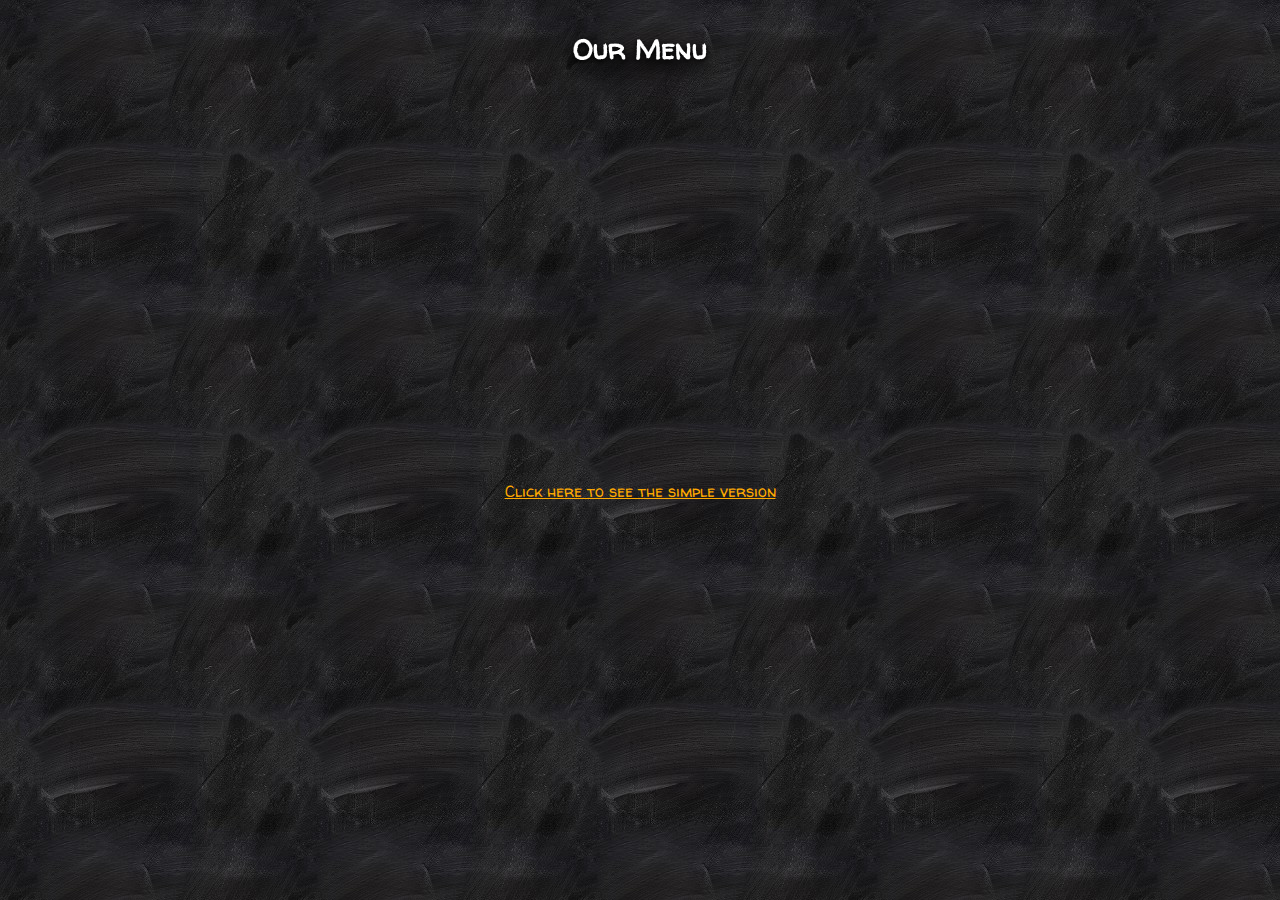
<file: module2-solution/index.html>
<!DOCTYPE html>
<html lang="en-US">
<head>
  <title>Yum Yums Menu</title>
  <meta charset="utf-8">
  <meta name="viewport" content="width=device-width, initial-scale=1.0">
  <link rel = "stylesheet" href = "css/theme_fancy.css">
  <link href="https://fonts.googleapis.com/css?family=Walter+Turncoat" rel="stylesheet">
</head>
<body>
  <div id="banner_wrapper">
    <svg width="100%" height="100%" viewBox="0 0 11269 5851" preserveAspectRatio="none">
      <path class="fil0" d="M10357 4841c47,24 122,136 155,185 34,50 123,131 132,218 -78,-48 -189,-254 -222,-289 -29,-31 -58,-68 -65,-114zm285 -28c49,13 83,75 93,147 -48,-16 -82,-75 -93,-147zm-130 -49c42,21 76,66 112,106 39,45 81,82 73,159 -42,1 -177,-217 -185,-265zm-110 13c48,18 175,174 208,231 25,44 48,42 54,122 -37,-13 -113,-118 -137,-166 -26,-54 -35,-50 -59,-91 -15,-25 -11,-20 -31,-43 -19,-20 -27,-43 -35,-53zm133 -221l11 -57c25,61 -24,44 51,101 43,33 37,39 70,88 61,90 113,110 120,204 -32,-9 -57,-45 -72,-70 -48,-80 -109,-134 -180,-266zm338 -298c42,1 37,22 58,55 29,47 132,122 138,246 -53,-13 -107,-179 -145,-224 -17,-20 -12,0 -32,-28 -12,-16 -16,-41 -19,-49zm146 341c-53,-2 -104,-104 -139,-157 -65,-95 -107,-96 -98,-203l22 -5c12,50 -20,54 28,98 46,43 33,14 72,73 24,38 44,45 64,84 20,37 43,55 51,110zm-146 -510c32,10 176,221 210,303 25,59 50,100 54,136 -37,-19 -111,-146 -142,-196 -18,-30 -13,-37 -27,-64l-8 -14c-1,-2 -7,-8 -9,-11 -26,-34 -72,-100 -78,-154zm42 -103c43,18 31,22 53,63 28,52 35,9 47,97 -54,-15 -26,-13 -58,-68 -22,-37 -35,-27 -42,-92zm77 -16c55,57 103,99 123,188 -44,-9 -59,-34 -78,-71 -16,-31 -9,-26 -22,-57l-23 -60zm-9966 -104c14,-45 50,-54 76,-97l63 -7c-8,49 -26,57 -58,75 -19,11 -60,27 -81,29zm9471 -270c15,23 37,57 39,86 -20,-8 -41,-29 -66,-44 -39,-26 -44,-24 -48,-100 36,11 56,30 75,58zm-9416 -202c14,-50 -9,-11 28,-49 62,-64 193,-155 262,-156 -23,58 -273,202 -290,205zm8789 -252c3,-3 -11,-15 17,-5l66 40c32,14 204,163 229,211 -11,7 12,25 -23,-3 -80,-65 -179,-112 -256,-211 -13,-17 -17,-17 -33,-32zm308 153c-36,-2 -212,-173 -224,-211 9,2 116,64 129,76 20,19 89,95 95,135zm-9186 -115c9,-65 109,-131 153,-154 43,-23 48,-47 88,-57l58 -20c25,-12 14,-22 39,-2 -28,46 -13,19 -47,39l-18 11c-3,2 -10,7 -12,9 -50,39 -91,56 -112,113 79,-20 160,-123 246,-98 -35,8 -173,140 -202,137 57,0 131,-106 186,-42 -17,32 -11,28 -45,42 -166,69 -292,229 -324,204 19,-55 85,-103 130,-142 -15,-17 -34,7 -62,30 -63,49 -64,15 -69,9 12,-43 89,-96 119,-117 -12,-11 1,-5 -19,-9 -15,-3 -1,-2 -13,-1 -43,6 -43,55 -96,48zm-25 -299c14,-54 37,-80 87,-76 -15,48 -45,74 -87,76zm-6 118c7,-54 29,-58 59,-87 25,-24 207,-165 252,-121 -52,31 -189,99 -209,171 54,-28 187,-143 241,-119l-158 132c-54,48 -85,102 -171,113 2,-49 2,-38 25,-63 -2,-2 -5,-4 -6,-5 -2,-1 -5,-3 -6,-4l-27 -17zm-26 -200c-12,-80 65,-116 111,-118 -11,67 -17,45 -53,74 -29,23 -31,40 -58,44zm-27 -141c14,-71 59,-94 106,-118l102 -53c43,-15 21,-1 28,6 -50,70 -89,74 -114,98 -27,26 -84,74 -122,67zm-32 -68c5,-32 -5,-44 43,-76 88,-57 101,-96 193,-101 -21,58 -72,58 -112,94 -38,33 -76,76 -124,83zm-46 -74c10,-54 48,-78 106,-120 55,-39 70,-57 142,-63 -8,12 -4,9 -15,21 -5,5 -13,11 -17,14l-92 69c-37,31 -89,68 -124,79zm-66 -183c-3,-51 17,-66 49,-86 37,-23 188,-138 218,-104 -94,60 -41,44 -133,105 -33,21 -105,84 -134,85zm9600 -134c-45,11 -48,-12 -84,-38 -34,-24 -55,-21 -76,-72 53,1 50,6 93,33 38,24 58,14 67,77zm-9685 -23c4,-54 54,-101 88,-95 -2,56 -49,96 -88,95zm30 86c11,-76 80,-95 117,-136 43,-45 81,-76 150,-76 -15,72 -17,39 -64,61 -34,17 -30,32 -71,54 -43,24 -75,82 -132,97zm9678 -277c31,24 40,31 44,83 -103,-27 -106,-83 -180,-111 -41,-16 -24,-9 -62,6 -3,-119 30,-61 124,-21 27,12 49,24 74,43zm-9731 109c7,-61 78,-133 121,-158 51,-31 107,-80 157,-95 -8,39 1,29 -31,52l-108 82c-60,50 -103,111 -139,119zm9701 -179c-96,-69 -91,-21 -119,-71 13,-15 -13,-46 66,-5 22,12 46,28 67,42 55,39 94,23 112,109 -32,-2 -94,-52 -126,-75zm-9725 85c13,-71 180,-227 266,-237 -16,38 -106,101 -132,128 -32,32 -38,18 -64,58 -22,37 -30,54 -70,51zm-11 -98c15,-114 222,-235 270,-241 -18,42 -36,48 -66,73 -58,46 -149,155 -204,168zm9958 -128c-36,1 -79,-56 -117,-84 -26,-20 -90,-76 -99,-114 51,33 209,102 216,198zm-9969 -40c29,-130 126,-144 156,-180 31,-36 16,-31 70,-32 -32,82 -98,31 -130,132 71,-2 48,-14 96,-45 20,-13 55,-36 73,-24 -49,57 -63,53 -96,78 -16,11 -2,0 -16,15l-30 33c-21,16 -39,24 -62,32 9,-96 14,-45 3,-73l-64 64zm9974 -56l-157 -116c-31,-25 -26,-4 -42,-56 77,10 176,90 199,172zm-215 624c29,-44 24,-72 60,-107 40,-40 31,-46 64,-97l19 -23c77,-89 128,-422 58,-523 -46,-65 -106,-92 -166,-138 -348,-268 -933,-509 -1337,-693 -34,-16 -70,-22 -103,-37 -33,-16 -68,-33 -100,-45 -274,-104 -551,-195 -827,-287l-895 -198c-226,-45 -467,-93 -693,-91 -33,1 -81,-17 -113,-19l-549 -35c-97,18 -157,-1 -244,-7 -80,-5 -174,0 -256,1 -80,1 -162,19 -239,24 -190,13 -548,15 -708,80 -41,17 -181,27 -233,35 -154,25 -410,71 -558,126l-225 48c-33,5 -65,29 -100,40 -39,12 -79,15 -114,24 -174,47 -344,133 -516,189 -76,25 -135,44 -209,71l-308 115c-36,16 -60,34 -93,54 -57,34 -142,54 -202,84 -65,33 -125,69 -187,105 -67,38 -131,51 -199,87 -124,66 -244,132 -371,201l-185 107c-90,48 -112,51 -167,136 -53,80 -82,106 -117,211 -28,83 -15,69 -10,157 7,120 45,187 79,270 63,151 154,281 219,446 81,208 34,111 62,204 16,49 11,2 18,64 27,222 11,576 154,725 173,178 493,28 665,26 86,-1 221,-40 367,-25 75,8 225,88 266,171 -5,51 -5,23 -12,60 -26,132 -59,115 -186,199 -52,34 -97,25 -143,68l-136 66c-102,26 -181,96 -276,139 -42,20 -91,71 -123,82 -66,24 -88,55 -101,58l-35 -10c18,-47 65,-61 98,-91 44,-40 54,-37 103,-63l106 -72c40,-24 64,-32 112,-52 37,-15 76,-61 107,-72 32,-11 36,2 66,-14 21,-12 19,-17 49,-28 45,-19 73,-39 114,-62 47,-27 83,-17 81,-87 -29,12 -66,47 -104,64 -43,20 -78,34 -120,51 -44,18 -73,49 -114,63 -46,14 -83,18 -126,41 -31,17 -31,27 -51,39 -23,12 -35,6 -64,20 -32,17 -76,46 -110,68 -35,22 -67,47 -107,69 -52,28 -64,52 -98,78 9,-112 129,-150 190,-197l151 -110c23,-20 53,-17 76,-27 80,-36 150,-88 231,-129 38,-19 80,-40 112,-62 33,-22 97,-19 107,-63 -20,-12 -190,72 -232,94l-233 113c-80,36 -149,83 -222,129 -33,21 -71,56 -101,81 -36,30 -77,64 -109,35 12,-49 56,-66 89,-80 103,-43 186,-147 293,-203 88,-46 345,-171 407,-234 -56,-32 -355,168 -412,202l-201 121c-22,15 -28,15 -50,27 -32,18 -57,57 -92,73 -8,4 -20,9 -25,10l-25 -5c14,-28 60,-67 79,-81 17,-13 25,-15 42,-27l201 -152c-10,-11 -1,-8 -20,-12 -29,-7 -161,90 -189,113 -2,1 -36,25 -36,25l-34 -9c16,-48 180,-149 210,-167 39,-23 199,-100 227,-150 -70,-4 -242,110 -312,151 -25,15 -45,31 -70,50l-216 133c23,-88 102,-99 152,-153 42,-46 137,-80 165,-124 -119,3 -323,208 -396,217 15,-58 -5,-19 35,-55l114 -86c42,-22 43,-37 74,-57 28,-18 57,-10 85,-38 -47,-14 -55,-15 -103,-1 -35,10 -63,44 -94,21 12,-35 20,-23 46,-39 -96,-85 -136,3 -198,7 12,-73 14,-45 52,-81 -85,-59 -77,2 -143,10 23,-65 42,-33 78,-61 -10,-53 -10,-32 -26,-70 -46,0 -56,5 -89,33 -25,22 -57,65 -70,6 22,-19 13,-4 37,-15 30,-13 79,-40 91,-89 -14,-48 -7,-19 -28,-41l-13 -11c22,-27 21,-18 22,-66 -28,-11 -33,-6 -66,9 -75,35 -51,23 -64,5 19,-21 37,-24 63,-46 30,-24 47,-14 54,-57 -22,-28 -53,-3 -81,16 -97,68 -60,36 -74,16 26,-24 132,-65 146,-110 -47,-54 -167,126 -198,104 55,-68 145,-95 189,-182 -40,-35 -102,37 -136,59 -25,16 -45,21 -70,38l-571 572c-44,67 -125,134 -125,241 25,-9 37,-34 60,-62 7,24 -3,-5 0,19 6,40 14,23 22,54 -23,39 -35,37 -43,91l11 3c39,-1 -37,14 12,-1 2,-1 18,-14 22,-16 -19,58 -14,-9 -15,67 88,55 50,14 132,-18 -17,83 -26,26 -36,95 33,17 31,-15 71,-32 -22,78 -22,6 -24,83 47,-7 76,-73 126,-82 -3,40 -22,36 -41,51l-46 54c0,-2 -3,5 -4,8 62,65 23,13 68,-1 -9,59 -8,7 -21,66l65 -16c-9,29 -18,41 -10,68 44,21 80,-67 126,-77 -8,49 -76,64 -94,155 57,-15 77,-68 105,-44 -20,78 -36,13 -60,78 39,35 73,-32 104,-13 -18,28 -54,47 -68,91 26,27 5,25 48,-1 25,-15 19,-20 47,-27 -18,68 -50,66 -69,106 42,33 70,-44 124,-60 -15,45 -36,49 -58,71 -12,12 -40,50 -49,67 3,16 27,90 33,104 30,-18 64,-48 93,-49 -26,78 -79,55 -85,130 52,27 59,-42 112,-44 -15,59 -77,50 -92,111 -11,45 4,58 7,66 48,-21 13,-37 70,-82 30,-24 42,-62 70,-41 -17,49 -11,22 -38,51l-107 117c5,76 53,188 90,223 56,-3 77,-48 123,-76 189,-115 500,-221 706,-215 49,1 269,8 241,146 -5,26 -48,66 -62,90 -28,46 -53,43 -94,43 -36,82 -49,64 -108,106 -34,24 -93,88 -112,73 26,-37 65,-58 92,-93l10 -14c-52,16 -104,93 -163,104 12,-72 94,-112 147,-163 121,-118 125,-86 156,-113 17,-15 3,3 13,-20 -22,-17 -16,-11 -46,9l-130 75c-49,35 -123,100 -170,128 35,-144 173,-118 220,-233 -86,24 -185,145 -244,140 11,-95 94,-97 142,-145 -30,-31 -77,40 -121,48 13,-66 1,-19 22,-52l21 -26c-52,3 -60,28 -74,92 -32,141 -46,342 12,468 28,-11 21,-27 45,-47 4,-4 13,-9 18,-12l205 -127c54,-28 228,-174 253,-214 51,-78 9,-136 -6,-214 -17,-90 17,-167 25,-251 12,-117 41,-242 -25,-332 -62,-87 -64,-72 -173,16 -11,70 -14,134 -14,209 -1,127 12,181 -29,196 -44,-113 19,-263 -9,-354 -1,3 -2,8 -3,10 -28,107 -4,259 -34,355l-40 0c-16,-60 -1,-200 -2,-283 -23,85 -16,271 -44,320 -60,23 -17,-26 -74,-10 -37,11 -33,16 -59,-22 -1,1 -3,5 -4,6 0,2 -2,6 -3,7l-14 28c-29,39 -72,26 -109,18 -15,77 -47,65 -99,82 -82,26 -157,84 -235,114 -30,12 -46,4 -71,11 -22,7 -42,20 -60,3 22,-84 160,-209 217,-251 24,-18 31,-30 54,-60l416 -343c27,-20 34,-27 60,-49 35,-29 38,-19 71,-37 43,-24 75,-75 114,-97 64,-36 239,-110 281,-144 72,-56 191,-104 270,-147 74,-41 211,-141 234,-205 9,-26 16,-85 17,-121 2,-55 -8,-73 -24,-111 -19,-44 -51,-132 -73,-162 -2,2 -4,5 -5,6 -42,52 -69,41 -91,-65 -10,-48 -23,-174 -49,-193 -1,2 10,87 13,121 6,82 28,42 10,127 -44,16 -44,9 -58,-32l-25 -75 -17 76c-88,7 -48,-129 -94,-204 -6,23 1,48 7,75l6 81c0,-1 -1,7 -2,11 -67,40 -62,-44 -75,-115 -10,-52 -3,-175 -30,-197 -29,68 28,235 13,314 -14,9 -17,14 -31,16 -47,5 -14,-3 -36,-8 -36,-7 -31,8 -74,8l-28 -60c-20,52 -23,108 -100,40 -29,71 -30,93 -100,65l-20 -143c-1,3 -2,7 -2,9l-5 27c-2,60 17,84 8,143 -85,61 -369,115 -378,-91l272 -172c19,-12 15,-13 28,-22 29,-21 41,-15 66,-31 42,-26 75,-48 121,-75 61,-35 217,-93 254,-133 35,-39 91,-48 126,-68l385 -181c67,-20 77,-35 130,-61l686 -241c48,-12 101,-24 145,-43 56,-23 85,-13 143,-41 46,-22 101,-28 144,-38 100,-23 196,-57 294,-71 152,-20 303,-65 453,-83 96,-12 207,-46 307,-52 55,-4 106,-7 163,-12 257,-22 534,-27 778,-3 93,10 232,-31 321,-15 148,26 365,3 483,42 51,17 100,17 152,22l606 109c131,0 454,96 585,150 88,36 189,51 282,78 95,28 184,73 271,105l411 156c54,20 85,45 129,63 54,22 81,31 134,57 78,38 180,67 252,123l619 343c68,33 197,98 232,159 -7,160 -128,75 -194,55 -53,-16 -50,-33 -100,-34 -35,-1 -22,-10 -50,-12 -26,-2 -20,29 -49,-13 -46,-66 23,-95 -3,-157 -21,54 -15,108 -31,140 -38,76 -52,-15 -63,-46 -25,25 -33,54 -74,38 -20,-89 23,-74 22,-190 -24,49 -34,156 -48,183 -15,30 -42,38 -51,-4 -7,-33 8,-49 10,-107 -13,17 -5,4 -14,26l-25 79c-43,1 -17,-7 -44,-14 -10,-3 -31,11 -36,-6 -1,-3 -4,-1 -6,-2 -14,-51 -3,-33 5,-74 6,-29 9,-52 -3,-75 -22,42 -19,144 -59,107 -1,-2 -1,-6 -2,-8l-2 -24c5,-60 61,-171 37,-225 -60,56 -36,278 -122,302 2,-42 15,-143 23,-180 6,-23 19,-62 21,-75l-9 -76c-21,96 -35,281 -123,281 10,-74 11,-31 20,-62 7,-21 8,-33 -1,-52 -20,53 -18,110 -57,120 -46,-117 66,-254 45,-376 -29,24 -9,-10 -23,48l-33 181c-43,189 -32,193 -78,180 -15,-119 102,-345 64,-437 -39,11 -31,99 -74,241 -15,49 -30,211 -75,210l56 -264c19,-72 58,-195 -7,-246 -6,135 -13,181 -35,298 -33,175 -92,298 -149,449 -121,314 191,372 334,434 50,22 115,56 167,81 51,25 126,55 168,83 45,30 121,89 161,106 169,73 298,196 455,322 52,42 79,86 134,132 44,37 78,91 133,136 54,44 76,76 133,136 49,52 87,83 91,191 -91,17 -83,8 -165,-26 -134,-56 -275,-99 -414,-127 -29,-5 -55,-6 -68,-38 39,-34 51,-15 95,-13 -37,-84 -99,-8 -126,-78 41,-45 166,26 231,6l-24 -22c-2,-2 -4,-3 -6,-4 -67,-33 -141,-16 -202,-59 -2,-1 -5,-1 -6,-5 -1,-5 -4,-4 -6,-6l44 -17c38,-1 95,27 123,-12 -78,-32 -186,-23 -199,-62 47,-39 292,9 350,92l-98 7c32,-3 89,34 145,25 -12,-34 -16,-26 -36,-49 -17,-20 -21,-37 -42,-54 -46,-40 -137,-18 -196,-53 -87,-51 -148,18 -158,-77 82,-26 201,45 274,71 -40,-75 -101,-53 -128,-129 -48,20 8,32 -86,21 -52,-6 -62,14 -94,-35 57,-6 98,19 120,15 28,-6 14,0 29,-23 -27,-14 -68,-23 -98,-45 -34,-25 6,-23 -38,-19 -6,1 -40,13 -50,15 -78,19 -142,10 -190,69 1,131 93,222 50,406 -28,123 -71,210 24,345l392 401c34,-60 22,-39 29,-123 12,-137 20,-140 1,-283 -8,-62 0,-80 -44,-81 19,51 20,13 25,75 -32,-16 -17,-22 -52,-23 7,66 15,10 16,92l-60 -14c2,81 59,56 60,168 -39,2 -73,-43 -106,-75 -43,-42 -45,-43 -100,-84 -21,-16 -75,-60 -97,-85 -32,-37 -58,-72 -57,-151 91,-44 300,-13 401,5 150,25 510,287 606,60l54 -164c13,-31 9,-10 23,-43 18,-44 16,-60 40,-95l92 -189c-64,-73 -122,-170 -178,-251 -31,-43 -42,-18 -57,-91 70,5 19,27 76,74 70,58 110,125 155,220l29 52 34 -42c-11,-43 -43,-69 -65,-99 -29,-39 -70,-128 -127,-195 -48,-57 -62,-10 -72,-69 27,-18 28,-16 51,8 67,70 154,155 197,261 4,11 30,58 36,62 23,14 29,-2 47,-18 -3,-55 -33,-79 -63,-114l-143 -198c-23,-40 -53,-51 -56,-102 74,15 132,151 188,212 27,29 20,4 38,48 16,39 25,85 53,114 91,-64 262,-239 285,-385 -34,-27 -36,-41 -56,-82 -80,-168 -215,-356 -313,-497l-121 -139c-77,-94 -382,-398 -460,-387 -24,3 -9,-1 -18,10 50,48 91,52 141,109 64,73 105,76 110,158 -67,-3 -12,-18 -96,-80 31,74 74,62 95,157 -52,-10 -53,-40 -95,-73 -16,-13 -33,-21 -47,-33 -39,-31 -2,-25 -48,-33 14,44 33,36 57,93 -3,2 -6,4 -8,5 -37,15 -26,10 -95,-45 16,70 84,91 123,130 33,35 23,44 53,76 23,25 37,26 45,61 -96,-48 -210,-175 -247,-149 12,39 17,33 44,54 41,32 111,105 123,169 -46,-11 -60,-55 -103,-82 -32,-20 -80,-64 -111,-64 26,53 59,50 95,87 24,25 56,67 74,106 -90,-16 -127,-136 -221,-129 20,39 23,26 57,43 49,25 16,9 46,49 34,44 63,37 76,117 -121,-48 -154,-139 -216,-166 -29,-12 -51,-28 -74,-15 25,72 207,124 224,252 -81,-37 -118,-101 -196,-140 -74,-36 -110,-119 -197,-120 45,125 228,133 259,286 -68,-13 -69,-33 -110,-80l-193 -160c-26,-21 -28,-36 -45,-50 -41,-34 -39,8 -42,12 38,35 41,52 82,83 32,25 62,45 88,74 34,37 41,48 82,84 19,17 61,63 69,89 -45,3 -122,-92 -167,-121 -30,-19 -19,-23 -51,-53 -58,-55 -114,-82 -173,-127 -25,-18 -41,-34 -59,-11 80,54 286,220 326,320 -51,-6 -244,-215 -325,-245 -45,-16 -160,-132 -191,-106 63,81 187,134 255,215 39,46 29,23 70,50 48,31 74,88 118,132 24,24 34,34 46,68 -43,-2 -113,-88 -163,-124 -39,-29 -44,-43 -74,-69 -53,-46 -116,-77 -171,-117 -42,-30 -204,-181 -244,-142 35,65 91,73 140,105 93,58 183,152 268,217 36,27 104,63 116,129 -69,-43 -99,-84 -161,-127 -28,-20 -57,-30 -86,-49l-165 -115c-17,-12 -27,-12 -43,-25 -34,-26 -18,-25 -31,-38l-87 -30c-29,-15 -58,-32 -90,-38 18,57 74,56 112,83 34,24 77,58 112,75 45,21 78,46 114,74 40,31 78,42 95,102 -61,52 -211,-127 -314,-142 37,37 69,40 113,85l221 184c34,26 84,37 100,94 -28,18 -180,-93 -210,-121 -42,-40 -159,-96 -213,-131 -45,-29 -73,-29 -120,-51 -55,-27 -117,-67 -170,-81 -51,-13 -117,-49 -149,-104 10,-125 127,-152 202,-180 271,-98 585,-82 860,-23 116,25 306,42 344,-171 10,-60 -9,-140 -15,-203 -6,-68 -17,-149 -27,-207 -31,-191 45,-93 -132,-263 -18,-18 -33,-26 -52,-36 -35,-19 -35,-8 -46,-51 48,-40 210,138 225,144 -3,-57 -21,-77 -50,-96 -41,-27 -50,-11 -64,-80 40,4 56,26 91,38 -26,-74 -95,-100 -136,-144 -2,-1 -4,-3 -6,-5 -24,-26 -24,-19 -32,-64 8,12 31,39 43,50 18,16 25,18 49,30 31,14 76,46 113,48 -20,-62 -22,-2 -40,-86 40,11 75,52 79,-4 2,-38 -33,-48 -55,-68l-134 -96c19,-23 -19,-23 35,-15l89 50c44,27 62,107 100,38 -21,-81 -115,-79 -139,-156 60,16 136,115 172,78 -9,-35 -39,-43 -57,-64 -28,-34 -44,-30 -63,-71 28,5 62,31 87,47 42,28 40,57 64,3 -46,-31 -161,-82 -191,-151 35,2 80,35 112,55l94 81z"/>
    </svg>
    <h1>Our Menu</h1>
  </div>
  <br>
  <div class="flex_container">

    <div class="boxes"><div class="menuheader">Chicken</div><p>Cacciatore (pronounced [kattʃaˈtoːre]) means "hunter" in Italian.
      In cuisine, alla cacciatora refers to a meal prepared "hunter-style" with onions, herbs, usually tomatoes, often bell peppers,
      and sometimes wine. ... The salamino cacciatore is a small salami that is seasoned with only garlic and pepper.</p></div>

      <div class="boxes"><div class="menuheader">Beef</div><p>Beef Wellington is a preparation of fillet steak coated with
        pâté (often pâté de foie gras) and duxelles, which is then wrapped in puff pastry and baked. </p></div>

        <div class="boxes"><div class="menuheader">Sushi</div><p>A plate of raw fish.</p></div>

      </div>
      <br>
      <a href="simple.html">Click here to see the simple version</a>
    </body>
    </html>
</file>
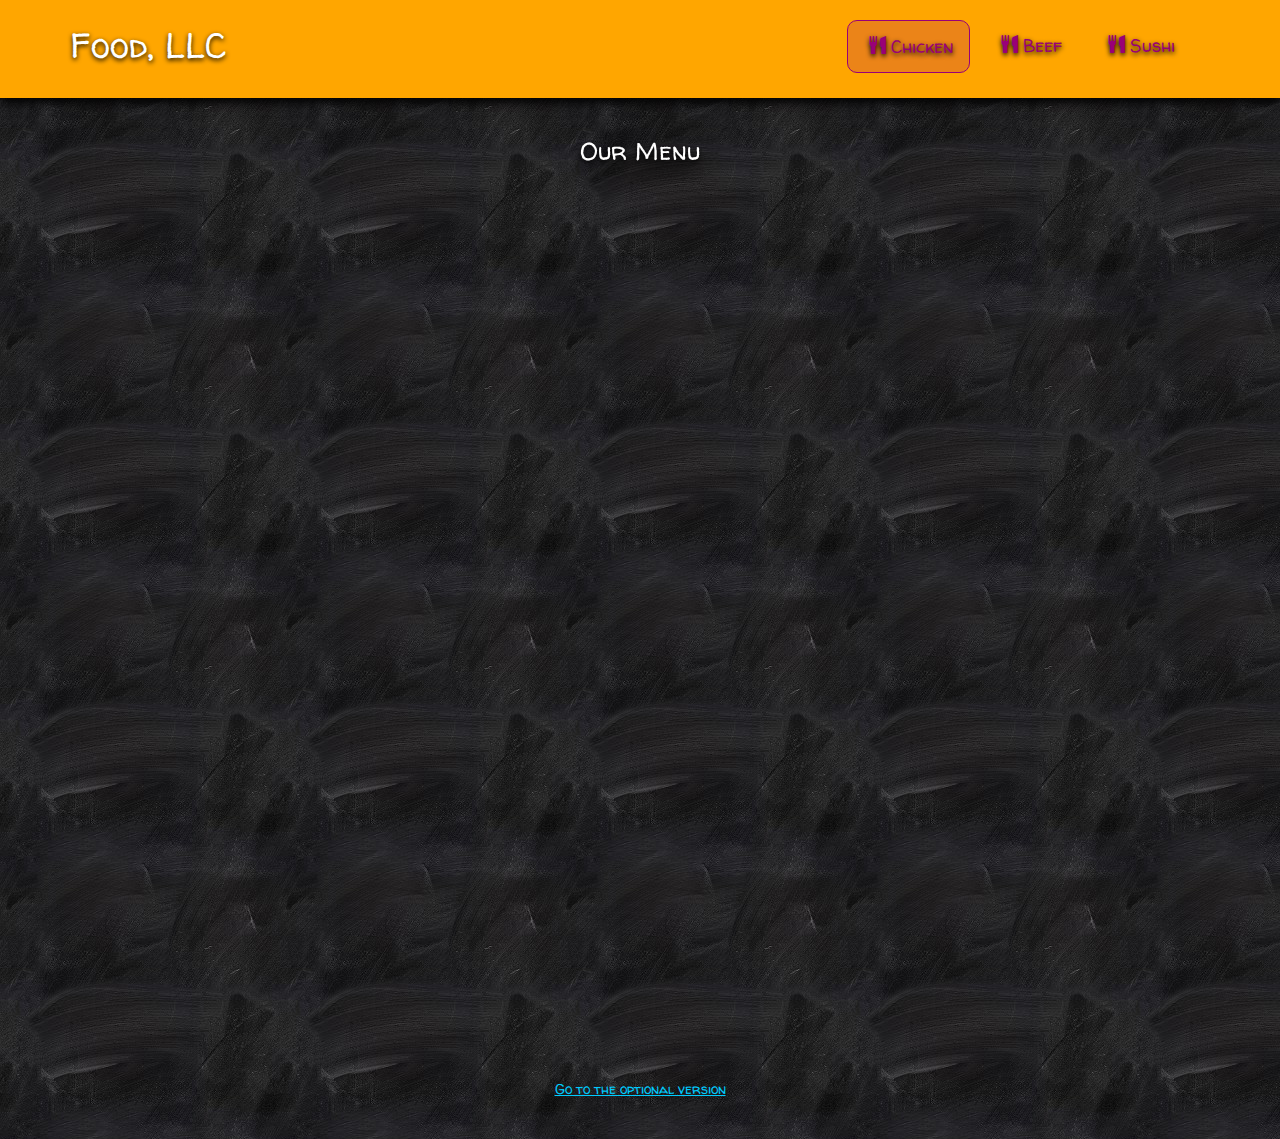
<file: module3-solution/index.html>
<!DOCTYPE html>
<html lang="en-US">
<head>
  <title>Yum Yums Menu</title>
  <meta charset="utf-8">
  <meta name="viewport" content="width=device-width, initial-scale=1.0">
  <link rel = "stylesheet" href ="css/bootstrap.min.css">
  <link rel = "stylesheet" href = "css/theme3.css">
  <link href = "https://fonts.googleapis.com/css?family=Walter+Turncoat" rel="stylesheet">
  <script src = "js/jquery-3.3.1.min.js"></script>
  <script src = "js/bootstrap.min.js"></script>
</head>
<body>
  <header>
    <nav id="header-nav" class="navbar navbar-default">
      <div class="container">
        <div class="navbar-header">
          <a class="navbar-brand" href="index.html">Food, LLC</a>
          <button type="button" class="navbar-toggle collapsed" data-toggle="collapse" data-target="#my-navbar-collapse" aria-expanded="false">
            <span class="sr-only">Toggle navigation</span>
            <span class="icon-bar"></span>
            <span class="icon-bar"></span>
            <span class="icon-bar"></span>
          </button>
        </div>
        <div id="my-navbar-collapse" class="collapse navbar-collapse">
          <ul id="nav-list" class="nav navbar-nav navbar-right align-middle text-center">
            <li class="active"><a href="#"><span class="glyphicon glyphicon-cutlery"></span>Chicken</a></li>
            <li><a href="#"><span class="glyphicon glyphicon-cutlery"></span>Beef</a></li>
            <li><a href="#"><span class="glyphicon glyphicon-cutlery"></span>Sushi</a></li>
          </ul>
        </div>
      </div>
    </nav>
  </header>

  <div id="banner_wrapper" class="text-center">
    <svg width="100%" height="100%" viewBox="0 0 11269 5851" preserveAspectRatio="none">
      <path class="fil0" d="M10357 4841c47,24 122,136 155,185 34,50 123,131 132,218 -78,-48 -189,-254 -222,-289 -29,-31 -58,-68 -65,-114zm285 -28c49,13 83,75 93,147 -48,-16 -82,-75 -93,-147zm-130 -49c42,21 76,66 112,106 39,45 81,82 73,159 -42,1 -177,-217 -185,-265zm-110 13c48,18 175,174 208,231 25,44 48,42 54,122 -37,-13 -113,-118 -137,-166 -26,-54 -35,-50 -59,-91 -15,-25 -11,-20 -31,-43 -19,-20 -27,-43 -35,-53zm133 -221l11 -57c25,61 -24,44 51,101 43,33 37,39 70,88 61,90 113,110 120,204 -32,-9 -57,-45 -72,-70 -48,-80 -109,-134 -180,-266zm338 -298c42,1 37,22 58,55 29,47 132,122 138,246 -53,-13 -107,-179 -145,-224 -17,-20 -12,0 -32,-28 -12,-16 -16,-41 -19,-49zm146 341c-53,-2 -104,-104 -139,-157 -65,-95 -107,-96 -98,-203l22 -5c12,50 -20,54 28,98 46,43 33,14 72,73 24,38 44,45 64,84 20,37 43,55 51,110zm-146 -510c32,10 176,221 210,303 25,59 50,100 54,136 -37,-19 -111,-146 -142,-196 -18,-30 -13,-37 -27,-64l-8 -14c-1,-2 -7,-8 -9,-11 -26,-34 -72,-100 -78,-154zm42 -103c43,18 31,22 53,63 28,52 35,9 47,97 -54,-15 -26,-13 -58,-68 -22,-37 -35,-27 -42,-92zm77 -16c55,57 103,99 123,188 -44,-9 -59,-34 -78,-71 -16,-31 -9,-26 -22,-57l-23 -60zm-9966 -104c14,-45 50,-54 76,-97l63 -7c-8,49 -26,57 -58,75 -19,11 -60,27 -81,29zm9471 -270c15,23 37,57 39,86 -20,-8 -41,-29 -66,-44 -39,-26 -44,-24 -48,-100 36,11 56,30 75,58zm-9416 -202c14,-50 -9,-11 28,-49 62,-64 193,-155 262,-156 -23,58 -273,202 -290,205zm8789 -252c3,-3 -11,-15 17,-5l66 40c32,14 204,163 229,211 -11,7 12,25 -23,-3 -80,-65 -179,-112 -256,-211 -13,-17 -17,-17 -33,-32zm308 153c-36,-2 -212,-173 -224,-211 9,2 116,64 129,76 20,19 89,95 95,135zm-9186 -115c9,-65 109,-131 153,-154 43,-23 48,-47 88,-57l58 -20c25,-12 14,-22 39,-2 -28,46 -13,19 -47,39l-18 11c-3,2 -10,7 -12,9 -50,39 -91,56 -112,113 79,-20 160,-123 246,-98 -35,8 -173,140 -202,137 57,0 131,-106 186,-42 -17,32 -11,28 -45,42 -166,69 -292,229 -324,204 19,-55 85,-103 130,-142 -15,-17 -34,7 -62,30 -63,49 -64,15 -69,9 12,-43 89,-96 119,-117 -12,-11 1,-5 -19,-9 -15,-3 -1,-2 -13,-1 -43,6 -43,55 -96,48zm-25 -299c14,-54 37,-80 87,-76 -15,48 -45,74 -87,76zm-6 118c7,-54 29,-58 59,-87 25,-24 207,-165 252,-121 -52,31 -189,99 -209,171 54,-28 187,-143 241,-119l-158 132c-54,48 -85,102 -171,113 2,-49 2,-38 25,-63 -2,-2 -5,-4 -6,-5 -2,-1 -5,-3 -6,-4l-27 -17zm-26 -200c-12,-80 65,-116 111,-118 -11,67 -17,45 -53,74 -29,23 -31,40 -58,44zm-27 -141c14,-71 59,-94 106,-118l102 -53c43,-15 21,-1 28,6 -50,70 -89,74 -114,98 -27,26 -84,74 -122,67zm-32 -68c5,-32 -5,-44 43,-76 88,-57 101,-96 193,-101 -21,58 -72,58 -112,94 -38,33 -76,76 -124,83zm-46 -74c10,-54 48,-78 106,-120 55,-39 70,-57 142,-63 -8,12 -4,9 -15,21 -5,5 -13,11 -17,14l-92 69c-37,31 -89,68 -124,79zm-66 -183c-3,-51 17,-66 49,-86 37,-23 188,-138 218,-104 -94,60 -41,44 -133,105 -33,21 -105,84 -134,85zm9600 -134c-45,11 -48,-12 -84,-38 -34,-24 -55,-21 -76,-72 53,1 50,6 93,33 38,24 58,14 67,77zm-9685 -23c4,-54 54,-101 88,-95 -2,56 -49,96 -88,95zm30 86c11,-76 80,-95 117,-136 43,-45 81,-76 150,-76 -15,72 -17,39 -64,61 -34,17 -30,32 -71,54 -43,24 -75,82 -132,97zm9678 -277c31,24 40,31 44,83 -103,-27 -106,-83 -180,-111 -41,-16 -24,-9 -62,6 -3,-119 30,-61 124,-21 27,12 49,24 74,43zm-9731 109c7,-61 78,-133 121,-158 51,-31 107,-80 157,-95 -8,39 1,29 -31,52l-108 82c-60,50 -103,111 -139,119zm9701 -179c-96,-69 -91,-21 -119,-71 13,-15 -13,-46 66,-5 22,12 46,28 67,42 55,39 94,23 112,109 -32,-2 -94,-52 -126,-75zm-9725 85c13,-71 180,-227 266,-237 -16,38 -106,101 -132,128 -32,32 -38,18 -64,58 -22,37 -30,54 -70,51zm-11 -98c15,-114 222,-235 270,-241 -18,42 -36,48 -66,73 -58,46 -149,155 -204,168zm9958 -128c-36,1 -79,-56 -117,-84 -26,-20 -90,-76 -99,-114 51,33 209,102 216,198zm-9969 -40c29,-130 126,-144 156,-180 31,-36 16,-31 70,-32 -32,82 -98,31 -130,132 71,-2 48,-14 96,-45 20,-13 55,-36 73,-24 -49,57 -63,53 -96,78 -16,11 -2,0 -16,15l-30 33c-21,16 -39,24 -62,32 9,-96 14,-45 3,-73l-64 64zm9974 -56l-157 -116c-31,-25 -26,-4 -42,-56 77,10 176,90 199,172zm-215 624c29,-44 24,-72 60,-107 40,-40 31,-46 64,-97l19 -23c77,-89 128,-422 58,-523 -46,-65 -106,-92 -166,-138 -348,-268 -933,-509 -1337,-693 -34,-16 -70,-22 -103,-37 -33,-16 -68,-33 -100,-45 -274,-104 -551,-195 -827,-287l-895 -198c-226,-45 -467,-93 -693,-91 -33,1 -81,-17 -113,-19l-549 -35c-97,18 -157,-1 -244,-7 -80,-5 -174,0 -256,1 -80,1 -162,19 -239,24 -190,13 -548,15 -708,80 -41,17 -181,27 -233,35 -154,25 -410,71 -558,126l-225 48c-33,5 -65,29 -100,40 -39,12 -79,15 -114,24 -174,47 -344,133 -516,189 -76,25 -135,44 -209,71l-308 115c-36,16 -60,34 -93,54 -57,34 -142,54 -202,84 -65,33 -125,69 -187,105 -67,38 -131,51 -199,87 -124,66 -244,132 -371,201l-185 107c-90,48 -112,51 -167,136 -53,80 -82,106 -117,211 -28,83 -15,69 -10,157 7,120 45,187 79,270 63,151 154,281 219,446 81,208 34,111 62,204 16,49 11,2 18,64 27,222 11,576 154,725 173,178 493,28 665,26 86,-1 221,-40 367,-25 75,8 225,88 266,171 -5,51 -5,23 -12,60 -26,132 -59,115 -186,199 -52,34 -97,25 -143,68l-136 66c-102,26 -181,96 -276,139 -42,20 -91,71 -123,82 -66,24 -88,55 -101,58l-35 -10c18,-47 65,-61 98,-91 44,-40 54,-37 103,-63l106 -72c40,-24 64,-32 112,-52 37,-15 76,-61 107,-72 32,-11 36,2 66,-14 21,-12 19,-17 49,-28 45,-19 73,-39 114,-62 47,-27 83,-17 81,-87 -29,12 -66,47 -104,64 -43,20 -78,34 -120,51 -44,18 -73,49 -114,63 -46,14 -83,18 -126,41 -31,17 -31,27 -51,39 -23,12 -35,6 -64,20 -32,17 -76,46 -110,68 -35,22 -67,47 -107,69 -52,28 -64,52 -98,78 9,-112 129,-150 190,-197l151 -110c23,-20 53,-17 76,-27 80,-36 150,-88 231,-129 38,-19 80,-40 112,-62 33,-22 97,-19 107,-63 -20,-12 -190,72 -232,94l-233 113c-80,36 -149,83 -222,129 -33,21 -71,56 -101,81 -36,30 -77,64 -109,35 12,-49 56,-66 89,-80 103,-43 186,-147 293,-203 88,-46 345,-171 407,-234 -56,-32 -355,168 -412,202l-201 121c-22,15 -28,15 -50,27 -32,18 -57,57 -92,73 -8,4 -20,9 -25,10l-25 -5c14,-28 60,-67 79,-81 17,-13 25,-15 42,-27l201 -152c-10,-11 -1,-8 -20,-12 -29,-7 -161,90 -189,113 -2,1 -36,25 -36,25l-34 -9c16,-48 180,-149 210,-167 39,-23 199,-100 227,-150 -70,-4 -242,110 -312,151 -25,15 -45,31 -70,50l-216 133c23,-88 102,-99 152,-153 42,-46 137,-80 165,-124 -119,3 -323,208 -396,217 15,-58 -5,-19 35,-55l114 -86c42,-22 43,-37 74,-57 28,-18 57,-10 85,-38 -47,-14 -55,-15 -103,-1 -35,10 -63,44 -94,21 12,-35 20,-23 46,-39 -96,-85 -136,3 -198,7 12,-73 14,-45 52,-81 -85,-59 -77,2 -143,10 23,-65 42,-33 78,-61 -10,-53 -10,-32 -26,-70 -46,0 -56,5 -89,33 -25,22 -57,65 -70,6 22,-19 13,-4 37,-15 30,-13 79,-40 91,-89 -14,-48 -7,-19 -28,-41l-13 -11c22,-27 21,-18 22,-66 -28,-11 -33,-6 -66,9 -75,35 -51,23 -64,5 19,-21 37,-24 63,-46 30,-24 47,-14 54,-57 -22,-28 -53,-3 -81,16 -97,68 -60,36 -74,16 26,-24 132,-65 146,-110 -47,-54 -167,126 -198,104 55,-68 145,-95 189,-182 -40,-35 -102,37 -136,59 -25,16 -45,21 -70,38l-571 572c-44,67 -125,134 -125,241 25,-9 37,-34 60,-62 7,24 -3,-5 0,19 6,40 14,23 22,54 -23,39 -35,37 -43,91l11 3c39,-1 -37,14 12,-1 2,-1 18,-14 22,-16 -19,58 -14,-9 -15,67 88,55 50,14 132,-18 -17,83 -26,26 -36,95 33,17 31,-15 71,-32 -22,78 -22,6 -24,83 47,-7 76,-73 126,-82 -3,40 -22,36 -41,51l-46 54c0,-2 -3,5 -4,8 62,65 23,13 68,-1 -9,59 -8,7 -21,66l65 -16c-9,29 -18,41 -10,68 44,21 80,-67 126,-77 -8,49 -76,64 -94,155 57,-15 77,-68 105,-44 -20,78 -36,13 -60,78 39,35 73,-32 104,-13 -18,28 -54,47 -68,91 26,27 5,25 48,-1 25,-15 19,-20 47,-27 -18,68 -50,66 -69,106 42,33 70,-44 124,-60 -15,45 -36,49 -58,71 -12,12 -40,50 -49,67 3,16 27,90 33,104 30,-18 64,-48 93,-49 -26,78 -79,55 -85,130 52,27 59,-42 112,-44 -15,59 -77,50 -92,111 -11,45 4,58 7,66 48,-21 13,-37 70,-82 30,-24 42,-62 70,-41 -17,49 -11,22 -38,51l-107 117c5,76 53,188 90,223 56,-3 77,-48 123,-76 189,-115 500,-221 706,-215 49,1 269,8 241,146 -5,26 -48,66 -62,90 -28,46 -53,43 -94,43 -36,82 -49,64 -108,106 -34,24 -93,88 -112,73 26,-37 65,-58 92,-93l10 -14c-52,16 -104,93 -163,104 12,-72 94,-112 147,-163 121,-118 125,-86 156,-113 17,-15 3,3 13,-20 -22,-17 -16,-11 -46,9l-130 75c-49,35 -123,100 -170,128 35,-144 173,-118 220,-233 -86,24 -185,145 -244,140 11,-95 94,-97 142,-145 -30,-31 -77,40 -121,48 13,-66 1,-19 22,-52l21 -26c-52,3 -60,28 -74,92 -32,141 -46,342 12,468 28,-11 21,-27 45,-47 4,-4 13,-9 18,-12l205 -127c54,-28 228,-174 253,-214 51,-78 9,-136 -6,-214 -17,-90 17,-167 25,-251 12,-117 41,-242 -25,-332 -62,-87 -64,-72 -173,16 -11,70 -14,134 -14,209 -1,127 12,181 -29,196 -44,-113 19,-263 -9,-354 -1,3 -2,8 -3,10 -28,107 -4,259 -34,355l-40 0c-16,-60 -1,-200 -2,-283 -23,85 -16,271 -44,320 -60,23 -17,-26 -74,-10 -37,11 -33,16 -59,-22 -1,1 -3,5 -4,6 0,2 -2,6 -3,7l-14 28c-29,39 -72,26 -109,18 -15,77 -47,65 -99,82 -82,26 -157,84 -235,114 -30,12 -46,4 -71,11 -22,7 -42,20 -60,3 22,-84 160,-209 217,-251 24,-18 31,-30 54,-60l416 -343c27,-20 34,-27 60,-49 35,-29 38,-19 71,-37 43,-24 75,-75 114,-97 64,-36 239,-110 281,-144 72,-56 191,-104 270,-147 74,-41 211,-141 234,-205 9,-26 16,-85 17,-121 2,-55 -8,-73 -24,-111 -19,-44 -51,-132 -73,-162 -2,2 -4,5 -5,6 -42,52 -69,41 -91,-65 -10,-48 -23,-174 -49,-193 -1,2 10,87 13,121 6,82 28,42 10,127 -44,16 -44,9 -58,-32l-25 -75 -17 76c-88,7 -48,-129 -94,-204 -6,23 1,48 7,75l6 81c0,-1 -1,7 -2,11 -67,40 -62,-44 -75,-115 -10,-52 -3,-175 -30,-197 -29,68 28,235 13,314 -14,9 -17,14 -31,16 -47,5 -14,-3 -36,-8 -36,-7 -31,8 -74,8l-28 -60c-20,52 -23,108 -100,40 -29,71 -30,93 -100,65l-20 -143c-1,3 -2,7 -2,9l-5 27c-2,60 17,84 8,143 -85,61 -369,115 -378,-91l272 -172c19,-12 15,-13 28,-22 29,-21 41,-15 66,-31 42,-26 75,-48 121,-75 61,-35 217,-93 254,-133 35,-39 91,-48 126,-68l385 -181c67,-20 77,-35 130,-61l686 -241c48,-12 101,-24 145,-43 56,-23 85,-13 143,-41 46,-22 101,-28 144,-38 100,-23 196,-57 294,-71 152,-20 303,-65 453,-83 96,-12 207,-46 307,-52 55,-4 106,-7 163,-12 257,-22 534,-27 778,-3 93,10 232,-31 321,-15 148,26 365,3 483,42 51,17 100,17 152,22l606 109c131,0 454,96 585,150 88,36 189,51 282,78 95,28 184,73 271,105l411 156c54,20 85,45 129,63 54,22 81,31 134,57 78,38 180,67 252,123l619 343c68,33 197,98 232,159 -7,160 -128,75 -194,55 -53,-16 -50,-33 -100,-34 -35,-1 -22,-10 -50,-12 -26,-2 -20,29 -49,-13 -46,-66 23,-95 -3,-157 -21,54 -15,108 -31,140 -38,76 -52,-15 -63,-46 -25,25 -33,54 -74,38 -20,-89 23,-74 22,-190 -24,49 -34,156 -48,183 -15,30 -42,38 -51,-4 -7,-33 8,-49 10,-107 -13,17 -5,4 -14,26l-25 79c-43,1 -17,-7 -44,-14 -10,-3 -31,11 -36,-6 -1,-3 -4,-1 -6,-2 -14,-51 -3,-33 5,-74 6,-29 9,-52 -3,-75 -22,42 -19,144 -59,107 -1,-2 -1,-6 -2,-8l-2 -24c5,-60 61,-171 37,-225 -60,56 -36,278 -122,302 2,-42 15,-143 23,-180 6,-23 19,-62 21,-75l-9 -76c-21,96 -35,281 -123,281 10,-74 11,-31 20,-62 7,-21 8,-33 -1,-52 -20,53 -18,110 -57,120 -46,-117 66,-254 45,-376 -29,24 -9,-10 -23,48l-33 181c-43,189 -32,193 -78,180 -15,-119 102,-345 64,-437 -39,11 -31,99 -74,241 -15,49 -30,211 -75,210l56 -264c19,-72 58,-195 -7,-246 -6,135 -13,181 -35,298 -33,175 -92,298 -149,449 -121,314 191,372 334,434 50,22 115,56 167,81 51,25 126,55 168,83 45,30 121,89 161,106 169,73 298,196 455,322 52,42 79,86 134,132 44,37 78,91 133,136 54,44 76,76 133,136 49,52 87,83 91,191 -91,17 -83,8 -165,-26 -134,-56 -275,-99 -414,-127 -29,-5 -55,-6 -68,-38 39,-34 51,-15 95,-13 -37,-84 -99,-8 -126,-78 41,-45 166,26 231,6l-24 -22c-2,-2 -4,-3 -6,-4 -67,-33 -141,-16 -202,-59 -2,-1 -5,-1 -6,-5 -1,-5 -4,-4 -6,-6l44 -17c38,-1 95,27 123,-12 -78,-32 -186,-23 -199,-62 47,-39 292,9 350,92l-98 7c32,-3 89,34 145,25 -12,-34 -16,-26 -36,-49 -17,-20 -21,-37 -42,-54 -46,-40 -137,-18 -196,-53 -87,-51 -148,18 -158,-77 82,-26 201,45 274,71 -40,-75 -101,-53 -128,-129 -48,20 8,32 -86,21 -52,-6 -62,14 -94,-35 57,-6 98,19 120,15 28,-6 14,0 29,-23 -27,-14 -68,-23 -98,-45 -34,-25 6,-23 -38,-19 -6,1 -40,13 -50,15 -78,19 -142,10 -190,69 1,131 93,222 50,406 -28,123 -71,210 24,345l392 401c34,-60 22,-39 29,-123 12,-137 20,-140 1,-283 -8,-62 0,-80 -44,-81 19,51 20,13 25,75 -32,-16 -17,-22 -52,-23 7,66 15,10 16,92l-60 -14c2,81 59,56 60,168 -39,2 -73,-43 -106,-75 -43,-42 -45,-43 -100,-84 -21,-16 -75,-60 -97,-85 -32,-37 -58,-72 -57,-151 91,-44 300,-13 401,5 150,25 510,287 606,60l54 -164c13,-31 9,-10 23,-43 18,-44 16,-60 40,-95l92 -189c-64,-73 -122,-170 -178,-251 -31,-43 -42,-18 -57,-91 70,5 19,27 76,74 70,58 110,125 155,220l29 52 34 -42c-11,-43 -43,-69 -65,-99 -29,-39 -70,-128 -127,-195 -48,-57 -62,-10 -72,-69 27,-18 28,-16 51,8 67,70 154,155 197,261 4,11 30,58 36,62 23,14 29,-2 47,-18 -3,-55 -33,-79 -63,-114l-143 -198c-23,-40 -53,-51 -56,-102 74,15 132,151 188,212 27,29 20,4 38,48 16,39 25,85 53,114 91,-64 262,-239 285,-385 -34,-27 -36,-41 -56,-82 -80,-168 -215,-356 -313,-497l-121 -139c-77,-94 -382,-398 -460,-387 -24,3 -9,-1 -18,10 50,48 91,52 141,109 64,73 105,76 110,158 -67,-3 -12,-18 -96,-80 31,74 74,62 95,157 -52,-10 -53,-40 -95,-73 -16,-13 -33,-21 -47,-33 -39,-31 -2,-25 -48,-33 14,44 33,36 57,93 -3,2 -6,4 -8,5 -37,15 -26,10 -95,-45 16,70 84,91 123,130 33,35 23,44 53,76 23,25 37,26 45,61 -96,-48 -210,-175 -247,-149 12,39 17,33 44,54 41,32 111,105 123,169 -46,-11 -60,-55 -103,-82 -32,-20 -80,-64 -111,-64 26,53 59,50 95,87 24,25 56,67 74,106 -90,-16 -127,-136 -221,-129 20,39 23,26 57,43 49,25 16,9 46,49 34,44 63,37 76,117 -121,-48 -154,-139 -216,-166 -29,-12 -51,-28 -74,-15 25,72 207,124 224,252 -81,-37 -118,-101 -196,-140 -74,-36 -110,-119 -197,-120 45,125 228,133 259,286 -68,-13 -69,-33 -110,-80l-193 -160c-26,-21 -28,-36 -45,-50 -41,-34 -39,8 -42,12 38,35 41,52 82,83 32,25 62,45 88,74 34,37 41,48 82,84 19,17 61,63 69,89 -45,3 -122,-92 -167,-121 -30,-19 -19,-23 -51,-53 -58,-55 -114,-82 -173,-127 -25,-18 -41,-34 -59,-11 80,54 286,220 326,320 -51,-6 -244,-215 -325,-245 -45,-16 -160,-132 -191,-106 63,81 187,134 255,215 39,46 29,23 70,50 48,31 74,88 118,132 24,24 34,34 46,68 -43,-2 -113,-88 -163,-124 -39,-29 -44,-43 -74,-69 -53,-46 -116,-77 -171,-117 -42,-30 -204,-181 -244,-142 35,65 91,73 140,105 93,58 183,152 268,217 36,27 104,63 116,129 -69,-43 -99,-84 -161,-127 -28,-20 -57,-30 -86,-49l-165 -115c-17,-12 -27,-12 -43,-25 -34,-26 -18,-25 -31,-38l-87 -30c-29,-15 -58,-32 -90,-38 18,57 74,56 112,83 34,24 77,58 112,75 45,21 78,46 114,74 40,31 78,42 95,102 -61,52 -211,-127 -314,-142 37,37 69,40 113,85l221 184c34,26 84,37 100,94 -28,18 -180,-93 -210,-121 -42,-40 -159,-96 -213,-131 -45,-29 -73,-29 -120,-51 -55,-27 -117,-67 -170,-81 -51,-13 -117,-49 -149,-104 10,-125 127,-152 202,-180 271,-98 585,-82 860,-23 116,25 306,42 344,-171 10,-60 -9,-140 -15,-203 -6,-68 -17,-149 -27,-207 -31,-191 45,-93 -132,-263 -18,-18 -33,-26 -52,-36 -35,-19 -35,-8 -46,-51 48,-40 210,138 225,144 -3,-57 -21,-77 -50,-96 -41,-27 -50,-11 -64,-80 40,4 56,26 91,38 -26,-74 -95,-100 -136,-144 -2,-1 -4,-3 -6,-5 -24,-26 -24,-19 -32,-64 8,12 31,39 43,50 18,16 25,18 49,30 31,14 76,46 113,48 -20,-62 -22,-2 -40,-86 40,11 75,52 79,-4 2,-38 -33,-48 -55,-68l-134 -96c19,-23 -19,-23 35,-15l89 50c44,27 62,107 100,38 -21,-81 -115,-79 -139,-156 60,16 136,115 172,78 -9,-35 -39,-43 -57,-64 -28,-34 -44,-30 -63,-71 28,5 62,31 87,47 42,28 40,57 64,3 -46,-31 -161,-82 -191,-151 35,2 80,35 112,55l94 81z"/>
    </svg>
    <h1>Our Menu</h1>
  </div>
  <br>
  <!--MAIN CONTENT-->

  <div class="container text-center">
    <section class="col-xs-12">
      <div class="boxes">
        <h2>Chicken</h2>
        <p>Cacciatore (pronounced [kattʃaˈtoːre]) means "hunter" in Italian. In cuisine, alla cacciatora refers to a meal prepared "hunter-style" with onions, herbs, usually tomatoes, often bell peppers,
          and sometimes wine. ... The salamino cacciatore is a small salami that is seasoned with only garlic and pepper.</p>
        </div>
      </section>
    </div>
    <br><br>
    <div class="text-center my_link">
      <a href="optional.html">Go to the optional version</a>
    </div>
    <br><br>
    <!--END of MAIN CONTENT-->
  </body>
  </html>
</file>
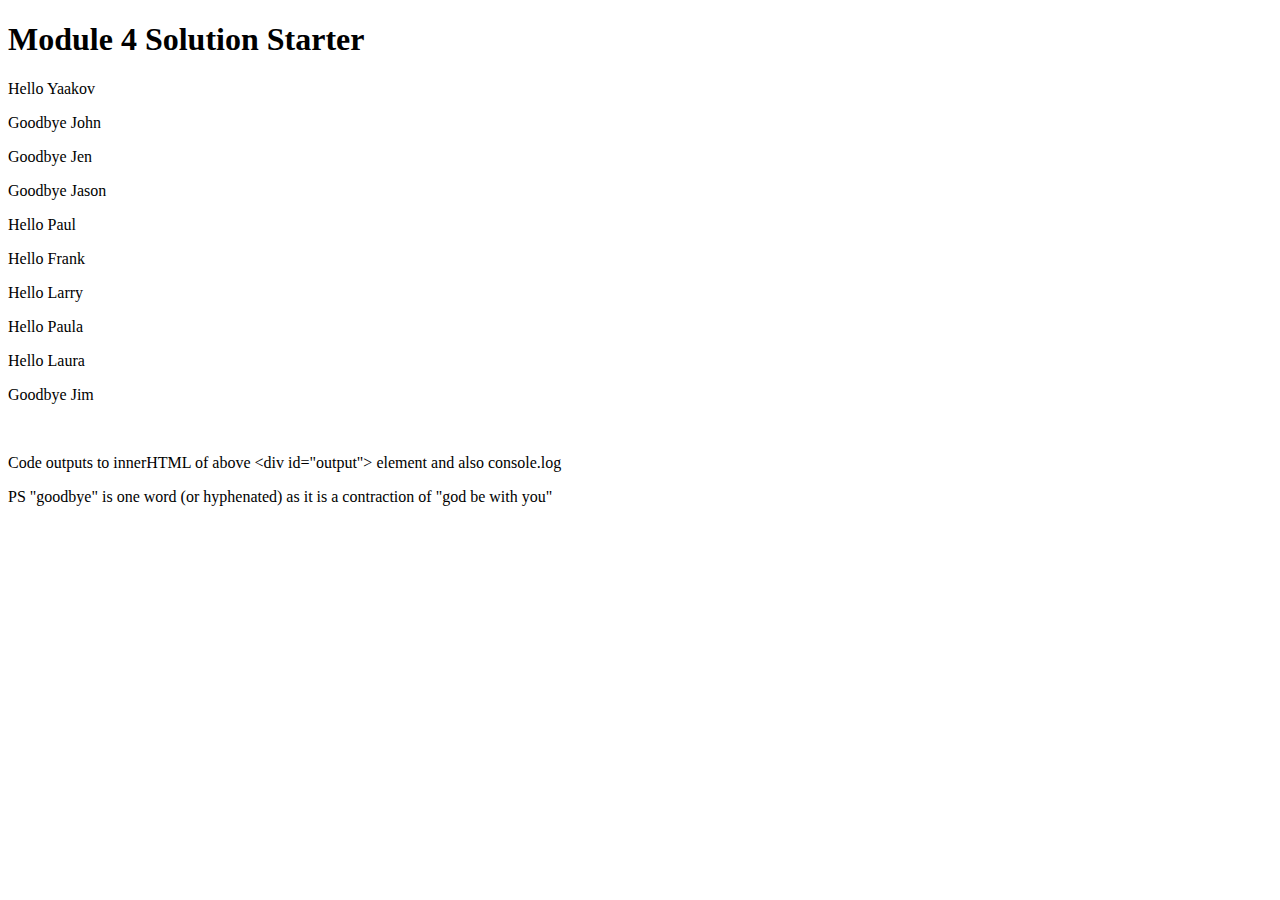
<file: module4-solution/index.html>
<!DOCTYPE html>
<html>
<head>
  <meta charset="utf-8">
  <title>Module 4 Solution(hard version)</title>
  <script>
  var names = []; // DO NOT REMOVE
  </script>

</head>
<body>
  <h1>Module 4 Solution Starter</h1>
  <div id="output"></div>
  <br>
  <p>Code outputs to innerHTML of above &lt;div id="output"&gt; element and also console.log</p>
  <p>PS "goodbye" is one word (or hyphenated) as it is a contraction of "god be with you"</p>
<script src="SpeakHello.js"></script>
<script src="SpeakGoodBye.js"></script>
<script src="script.js"></script>
</body>
</html>
</file>
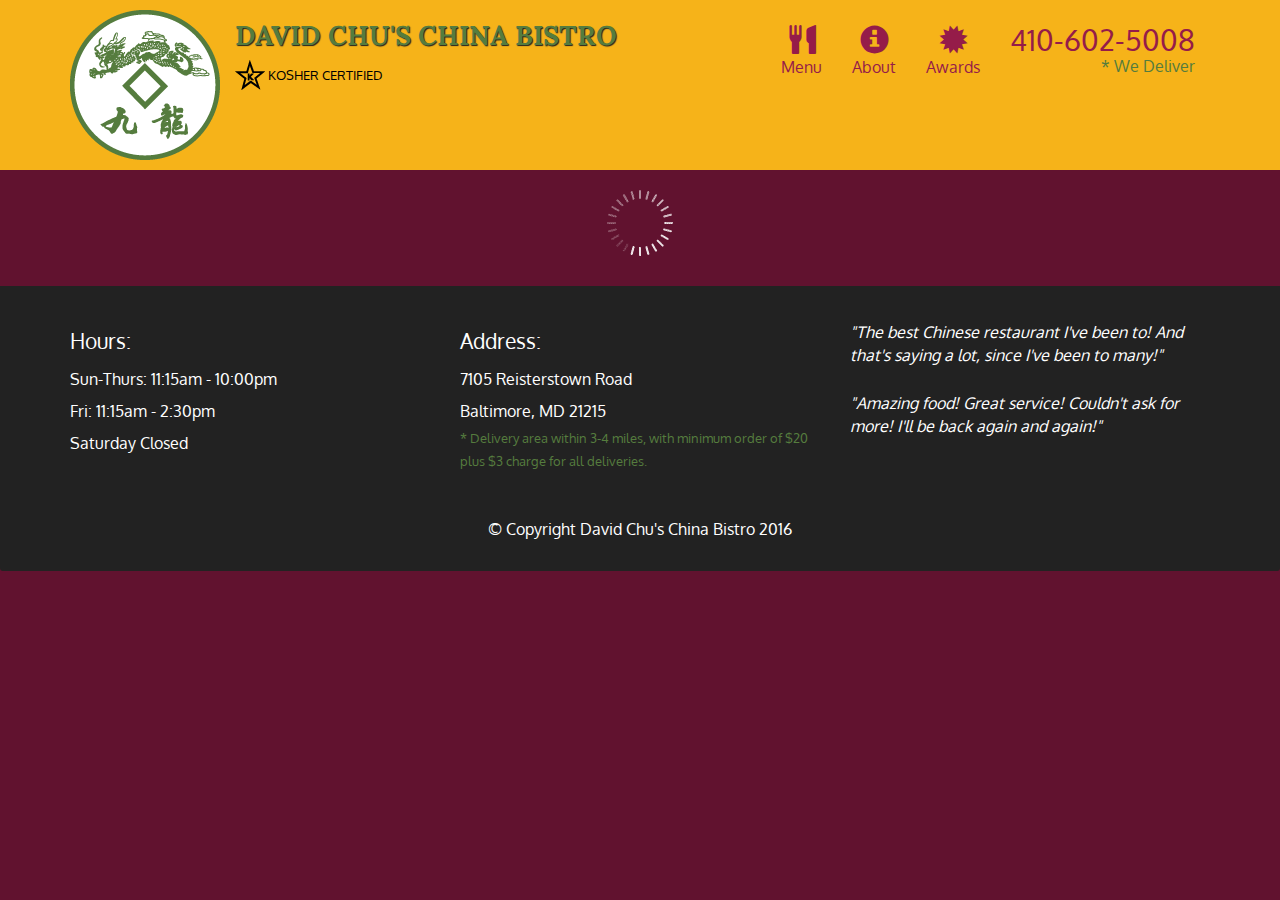
<file: module5-solution/index.html>
<!doctype html>
<html lang="en">
  <head>
    <meta charset="utf-8">
    <meta http-equiv="X-UA-Compatible" content="IE=edge">
    <meta name="viewport" content="width=device-width, initial-scale=1">
    <title>David Chu's China Bistro</title>
    <link rel="stylesheet" href="css/bootstrap.min.css">
    <link rel="stylesheet" href="css/styles.css">
    <link href='https://fonts.googleapis.com/css?family=Oxygen:400,300,700' rel='stylesheet' type='text/css'>
    <link href='https://fonts.googleapis.com/css?family=Lora' rel='stylesheet' type='text/css'>
  </head>
<body>
  <header>
    <nav id="header-nav" class="navbar navbar-default">
      <div class="container">
        <div class="navbar-header">
          <a href="index.html" class="pull-left visible-md visible-lg">
            <div id="logo-img" alt="Logo image"></div>
          </a>

          <div class="navbar-brand">
            <a href="index.html"><h1>David Chu's China Bistro</h1></a>
            <p>
              <img src="images/star-k-logo.png" alt="Kosher certification">
              <span>Kosher Certified</span>
            </p>
          </div>

          <button id="navbarToggle" type="button" class="navbar-toggle collapsed" data-toggle="collapse" data-target="#collapsable-nav" aria-expanded="false">
            <span class="sr-only">Toggle navigation</span>
            <span class="icon-bar"></span>
            <span class="icon-bar"></span>
            <span class="icon-bar"></span>
          </button>
        </div>

        <div id="collapsable-nav" class="collapse navbar-collapse">
           <ul id="nav-list" class="nav navbar-nav navbar-right">
            <li id="navHomeButton" class="visible-xs active">
              <a href="index.html">
                <span class="glyphicon glyphicon-home"></span> Home</a>
            </li>
            <li id="navMenuButton">
              <a href="#" onclick="$dc.loadMenuCategories();">
                <span class="glyphicon glyphicon-cutlery"></span><br class="hidden-xs"> Menu</a>
            </li>
            <li>
              <a href="#">
                <span class="glyphicon glyphicon-info-sign"></span><br class="hidden-xs"> About</a>
            </li>
            <li>
              <a href="#">
                <span class="glyphicon glyphicon-certificate"></span><br class="hidden-xs"> Awards</a>
            </li>
            <li id="phone" class="hidden-xs">
              <a href="tel:410-602-5008">
                <span>410-602-5008</span></a><div>* We Deliver</div>
            </li>
          </ul><!-- #nav-list -->
        </div><!-- .collapse .navbar-collapse -->
      </div><!-- .container -->
    </nav><!-- #header-nav -->
  </header>

  <div id="call-btn" class="visible-xs">
    <a class="btn" href="tel:410-602-5008">
    <span class="glyphicon glyphicon-earphone"></span>
    410-602-5008
    </a>
  </div>
  <div id="xs-deliver" class="text-center visible-xs">* We Deliver</div>

  <div id="main-content" class="container"></div>

  <footer class="panel-footer">
    <div class="container">
      <div class="row">
        <section id="hours" class="col-sm-4">
          <span>Hours:</span><br>
          Sun-Thurs: 11:15am - 10:00pm<br>
          Fri: 11:15am - 2:30pm<br>
          Saturday Closed
          <hr class="visible-xs">
        </section>
        <section id="address" class="col-sm-4">
          <span>Address:</span><br>
          7105 Reisterstown Road<br>
          Baltimore, MD 21215
          <p>* Delivery area within 3-4 miles, with minimum order of $20 plus $3 charge for all deliveries.</p>
          <hr class="visible-xs">
        </section>
        <section id="testimonials" class="col-sm-4">
          <p>"The best Chinese restaurant I've been to! And that's saying a lot, since I've been to many!"</p>
          <p>"Amazing food! Great service! Couldn't ask for more! I'll be back again and again!"</p>
        </section>
      </div>
      <div class="text-center">&copy; Copyright David Chu's China Bistro 2016</div>
    </div>
  </footer>

  <!-- jQuery (Bootstrap JS plugins depend on it) -->
  <script src="js/jquery-3.3.1.min.js"></script>
  <script src="js/bootstrap.min.js"></script>
  <script src="js/ajax-utils.js"></script>
  <script src="js/script.js"></script>
</body>
</html>
</file>
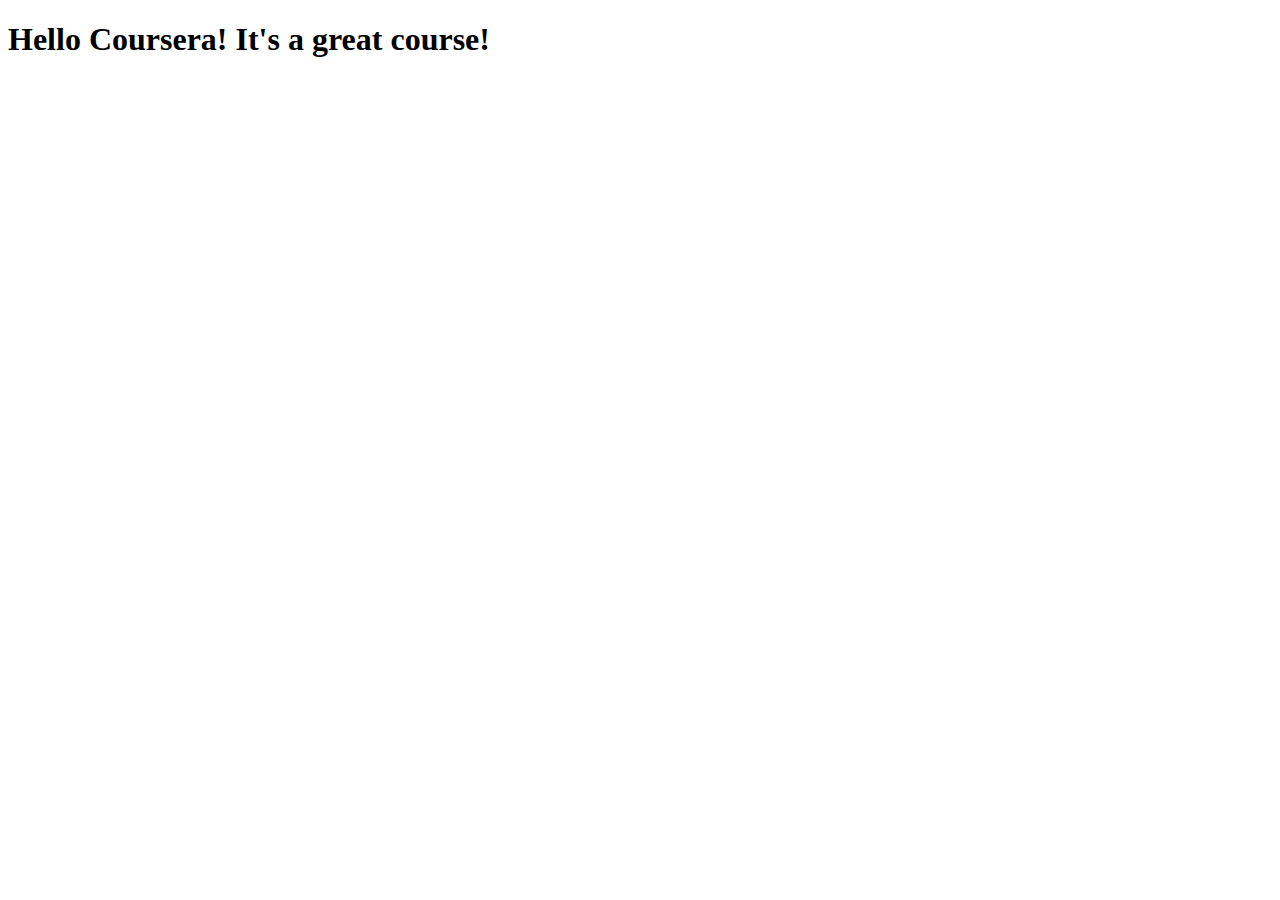
<file: site/index.html>
<!DOCTYPE html>
<html lang="en-US">
<head>
  <meta charset="utf-8">
  <meta name="viewport" content="width=device-width, initial-scale=1.0">
  <title>Hello Coursera</title>
  <style></style>
</head>
<body>
  <h1>Hello Coursera! It's a great course!</h1>
</body>
</html>
</file>
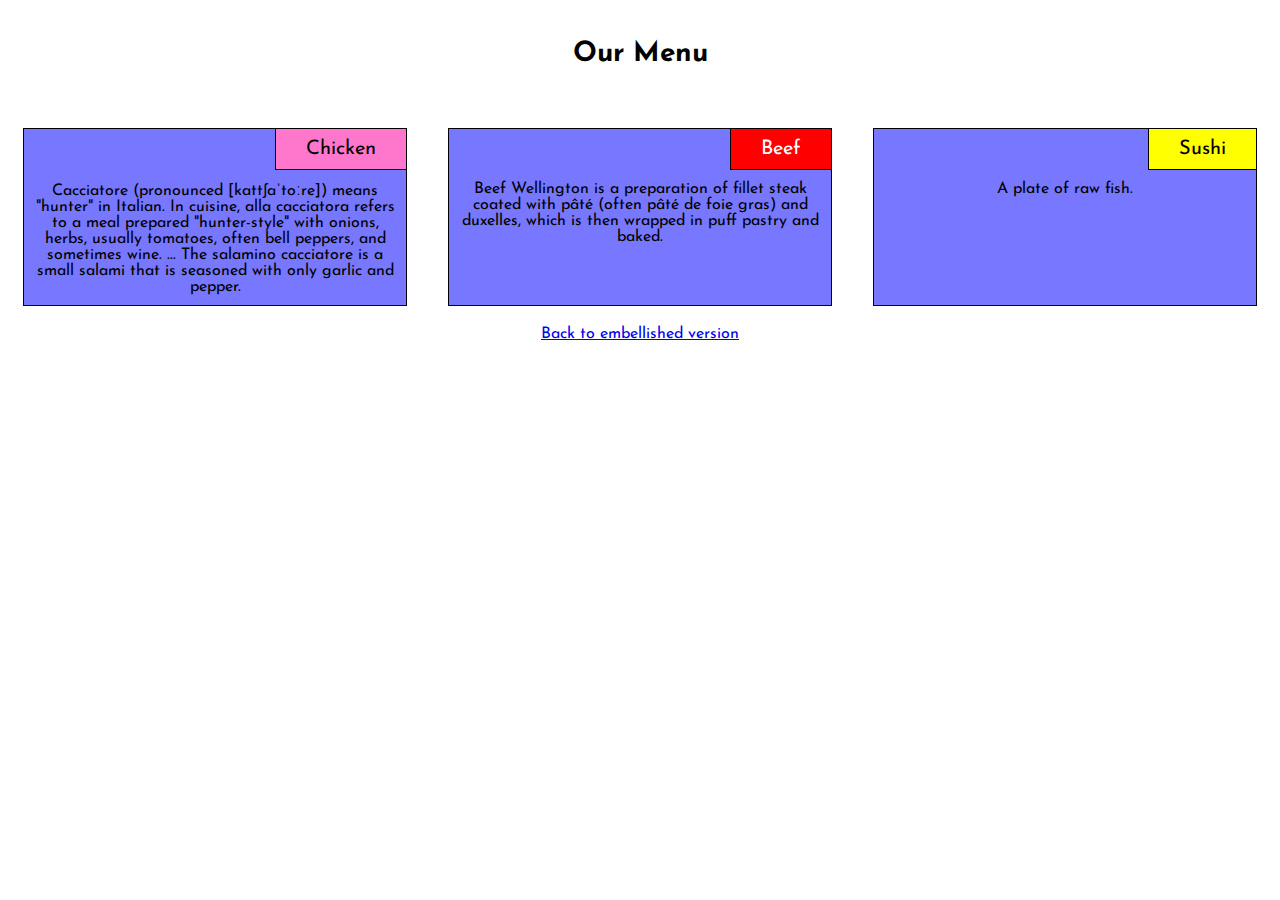
<file: module2-solution/simple.html>
<!DOCTYPE html>
<html lang="en-US">
<head>
  <title>Yum Yums Menu</title>
  <meta charset="utf-8">
  <meta name="viewport" content="width=device-width, initial-scale=1.0">
  <link rel = "stylesheet" href = "css/theme_simple.css">
  <link href="https://fonts.googleapis.com/css?family=Josefin+Sans" rel="stylesheet">
</head>
<body>
  <h1>Our Menu</h1>
  <div class="flex_container">

    <div class="boxes"><div class="menuheader">Chicken</div><p>Cacciatore (pronounced [kattʃaˈtoːre]) means "hunter" in Italian.
      In cuisine, alla cacciatora refers to a meal prepared "hunter-style" with onions, herbs, usually tomatoes, often bell peppers,
      and sometimes wine. ... The salamino cacciatore is a small salami that is seasoned with only garlic and pepper.</p></div>

      <div class="boxes"><div class="menuheader">Beef</div><p>Beef Wellington is a preparation of fillet steak coated with
        pâté (often pâté de foie gras) and duxelles, which is then wrapped in puff pastry and baked. </p></div>

        <div class="boxes"><div class="menuheader">Sushi</div><p>A plate of raw fish.</p></div>
<br>
<a href="index.html">Back to embellished version</a>
      </div>
    </body>
    </html>
</file>
<file: module2-solution/css/theme_fancy.css>
/* Module2 theme.css */
/* Flexbox is a better solution that percent positioning of relative elements because
the text in each box for a real-life situation is not "lorem ipsum". Normal box layout
would result in different height divs depending on box text. It is possible to use
Javascript to keep all boxes the same height with an ordinary layout, but this was
not allowed in the assignment instructions*/

/*css reset add box-sizing border-box to all elements*/
*{
  margin: 0;
  padding: 0;
  border: 0;
  outline: 0;
  font-size: 100%;
  font-family: 'Walter Turncoat', cursive;
  vertical-align: baseline;
  background: transparent;
  box-sizing: border-box;
}

body{
  text-align: center;
  background-image: url([data-uri]);
}

a:link, a:visited{
  color:#fa0;
}

a:hover, a:active{
  color:#af0;
}

.fil0 {
  fill:#FFA600;
  fill-opacity:0;
  stroke:#fa0;
  stroke-width:50;
  stroke-linejoin:round;
  stroke-dasharray:0 124345;
  animation: dash_animation 5s linear forwards;
}

@keyframes dash_animation{
  0%  {stroke-dasharray:0 124345;fill-opacity:0; stroke-opacity:1;}
  80% {fill-opacity:0; stroke-opacity:1;}
  100% {stroke-dasharray:124345 0;fill-opacity:1; stroke-opacity:0;}
}

#banner_wrapper{
  position:absolute;
  display:block;
  left:50%;
  width:300px;
  margin-left:-150px;
  margin-top:20px;
  text-align: center;
  text-shadow: 0px 2px 5px #000;
  opacity:1;
  /*animation: fadein 1s ease-in-out 0.5s forwards;*/
  filter:drop-shadow(0 10px 10px #000);
}

#banner_wrapper h1{
  position:absolute;
  top:10px;
  left:50%;
  width:50%;
  color:white;
  font-size: 1.75em;
  margin-left:-25%;
}

.flex_container {
  position:relative;
  display:flex;
  flex-wrap: wrap;
  width:100%;
  margin-top:150px;
  box-flex:1;
  box-orient: horizontal;
  justify-content:center; /*aligns all the flexboxes evenly. Space-evenly is not as well supported as center but is better as margins need not be set*/
  animation: scrollin 1.5s ease-in-out 0.5s forwards;
}

@keyframes scrollin{
  from{transform:translatex(-100%);}
  to{transform:translatex(0%);}
}

/*boxes items of flexblox*/
.boxes{
  width:30%;/*could use flex-basis instead but in this context there is no difference*/
  border: 3px #fc0 solid;
  box-shadow: 5px 5px 10px rgb(0,0,0), 0px 0px 10px #000 inset;
  border-radius: 10px;
  padding:0 20px 20px 20px;
  margin:20px 1.6% 20px 1.6%;
  text-align: center;
  vertical-align:top;
  opacity:0;
  transition: all 1s ease-in-out;
  animation: fadein 1s ease-in-out 0.5s forwards;
}

@keyframes fadein{
  from{opacity:0;}
  to{opacity:1;}
}

/*make sure the text in the boxes can't float next to the menusubheader*/
.boxes > p{
  clear:both;
  color:white;
  font-size: 1em;
}

/*define general style for menusubheaders*/
.menuheader{
  position:relative;
  display:block;
  float:right;
  border: 3px #fc0 solid;
  font-size: 1.25em;
  border-radius: 10px;
  text-align: center;
  padding: 5px 30px;
  background: #f7c;
  box-sizing:content-box;
  box-shadow: 0px 0px 10px #000 inset;
  left:23px;
  top:-3px;
  transition: transform 0.3s ease-in-out;
}


/*modified styles for nth children of this header type*/
.boxes:nth-of-type(2) > .menuheader{
  background: #0d7;
  color:#000;
}
.boxes:nth-of-type(3) > .menuheader{
  background: #078;
}

/*add a shadow to the menusubheader that will animate on hover -
use ::after pseudo element and modify its opacity. This will result in hardware
acceleration as animating a box-shadow directly will result in costly repaints.
Use position absolute and left:0 top:0 to overlay element on parent*/
.menuheader::after{
  content:'';
  position:absolute;
  display:block;
  left:-3px; /*position of element doesn't take position from outside of border must substract it*/
  top:-3px;
  width:100%;
  height:100%;
  border:inherit;
  border-radius:inherit;
  box-shadow: 5px 5px 10px rgb(0,0,0);
  opacity:0;
  transition: opacity 0.3s ease-in-out;
}


/*animate menusubheading when hover over its box container. Use translate rather
than modication of top as translate is composited and hardware accelerated*/
.boxes:hover > .menuheader{
  transform: translate(0, -30px);
}

/*animate a shadow on the .menusubheader, use ::after pseudo element opacity
for hardware acceleration*/
.boxes:hover > .menuheader::after{
  opacity:1;
}


/*media queries for browser widths - we should probably have a different query for
portait versus landscape for mobiles but this was not part of the assignment.
Landscape tablet is 1024px wide and will take styles from original i.e. desktop*/
@media screen and (max-width: 991px){
  .boxes:nth-of-type(-n+2) {width:46.7%;}
  .boxes:nth-of-type(3) {width:96.6%;}
}

@media screen and (max-width: 767px){
  .boxes:nth-of-type(n) {width:85%;}
}
</file>
<file: module5-solution/css/styles.css>
body {
  font-size: 16px;
  color: #fff;
  background-color: #61122f;
  font-family: 'Oxygen', sans-serif;
}

/** HEADER **/
#header-nav {
  background-color: #f6b319;
  border-radius: 0;
  border: 0;
}

#logo-img {
  background: url('../images/restaurant-logo_large.png') no-repeat;
  width: 150px;
  height: 150px;
  margin: 10px 15px 10px 0;
}

.navbar-brand {
  padding-top: 25px;
}
.navbar-brand h1 { /* Restaurant name */
  font-family: 'Lora', serif;
  color: #557c3e;
  font-size: 1.5em;
  text-transform: uppercase;
  font-weight: bold;
  text-shadow: 1px 1px 1px #222;
  margin-top: 0;
  margin-bottom: 0;
  line-height: .75;
}
.navbar-brand a:hover, .navbar-brand a:focus {
  text-decoration: none;
}
.navbar-brand p { /* Kosher cert */
  color: #000;
  text-transform: uppercase;
  font-size: .7em;
  margin-top: 15px;
}
.navbar-brand p span { /* Star-K */
  vertical-align: middle;
}

#nav-list {
  margin-top: 10px;
}
#nav-list a {
  color: #951C49;
  text-align: center;
}
#nav-list a:hover {
  background: #E7E7E7;
}
#nav-list a span {
  font-size: 1.8em;
}

#phone {
  margin-top: 5px;
}
#phone a { /* Phone number */
  text-align: right;
  padding-bottom: 0;
}
#phone div { /* We Deliver */
  color: #557c3e;
  text-align: right;
  padding-right: 15px;
}

.navbar-header button.navbar-toggle, .navbar-header .icon-bar {
  border: 1px solid #61122f;
}
.navbar-header button.navbar-toggle {
  clear: both;
  margin-top: -30px;
}
/* END HEADER */

/* FOOTER */
.panel-footer {
  margin-top: 30px;
  padding-top: 35px;
  padding-bottom: 30px;
  background-color: #222;
  border-top: 0;
}
.panel-footer div.row {
  margin-bottom: 35px;
}
#hours, #address {
  line-height: 2;
}
#hours > span, #address > span {
  font-size: 1.3em;
}
#address p {
  color: #557c3e;
  font-size: .8em;
  line-height: 1.8;
}
#testimonials {
  font-style: italic;
}
#testimonials p:nth-child(2) {
  margin-top: 25px;
}
/* END FOOTER */



/* HOME PAGE */
.container .jumbotron {
  box-shadow: 0 0 50px #3F0C1F;
  border: 2px solid #3F0C1F;
}

#menu-tile, #specials-tile, #map-tile {
  height: 250px;
  width: 100%;
  margin-bottom: 15px;
  position: relative;
  border: 2px solid #3F0C1F;
  overflow: hidden;
}
#menu-tile:hover, #specials-tile:hover, #map-tile:hover {
  box-shadow: 0 1px 5px 1px #cccccc;
}
#menu-tile {
  background: url('../images/menu-tile.jpg') no-repeat;
  background-position: center;
}
#specials-tile {
  background: url('../images/specials-tile.jpg') no-repeat;
  background-position: center;
}
#menu-tile span, #specials-tile span, #map-tile span {
  position: absolute;
  bottom: 0;
  right: 0;
  width: 100%;
  text-align: center;
  font-size: 1.6em;
  text-transform: uppercase;
  background-color: #000;
  color: #fff;
  opacity: .8;
}
/* END HOME PAGE */

/* MENU CATEGORIES PAGE */
.category-tile { 
  position: relative;
  border: 2px solid #3F0C1F;
  overflow: hidden;
  width: 200px;
  height: 200px;
  margin: 0 auto 15px;
}
.category-tile span {
  position: absolute;
  bottom: 0;
  right: 0;
  width: 100%;
  text-align: center;
  font-size: 1.2em;
  text-transform: uppercase;
  background-color: #000;
  color: #fff;
  opacity: .8;
}
.category-tile:hover {
  box-shadow: 0 1px 5px 1px #cccccc;
}

#menu-categories-title + div {
  margin-bottom: 50px;
}
/* END MENU CATEGORIES PAGE */

/* SINGLE CATEGORY PAGE */
.menu-item-tile {
  margin-bottom: 25px;
}
.menu-item-tile hr {
  width: 80%;
}
.menu-item-tile .menu-item-price {
  font-size: 1.1em;
  text-align: right;
  margin-top: -15px;
  margin-right: -15px;
}
.menu-item-tile .menu-item-price span {
  font-size: .6em;
}
.menu-item-photo {
  position: relative;
  border: 2px solid #3F0C1F; 
  overflow: hidden;
  padding: 0;
  margin-right: -15px;
  margin-left: auto;
  margin-bottom: 20px;
  max-width: 250px;
}
.menu-item-photo div {
  position: absolute;
  bottom: 0;
  right: 0;
  width: 80px;
  background-color: #557c3e;
  text-align: center;
}
.menu-item-description {
  padding-right: 30px;
}
h3.menu-item-title {
  margin: 0 0 10px;
}
.menu-item-details {
  font-size: .9em;
  font-style: italic;
}
/* END SINGLE CATEGORY PAGE */


/********** Large devices only **********/
@media (min-width: 1200px) {
  .container .jumbotron {
    background: url('../images/jumbotron_1200.jpg') no-repeat;
    height: 675px;
  }
}

/********** Medium devices only **********/
@media (min-width: 992px) and (max-width: 1199px) {
  /* Header */
  #logo-img {
    background: url('../images/restaurant-logo_medium.png') no-repeat;
    width: 100px;
    height: 100px;
    margin: 5px 5px 5px 0;
  }
  /* End Header */

  /* Home Page */
  .container .jumbotron {
    background: url('../images/jumbotron_992.jpg') no-repeat;
    height: 558px;
  }
  /* End Home Page */
}

/********** Small devices only **********/
@media (min-width: 768px) and (max-width: 991px) {
  /* Home Page */
  .container .jumbotron {
    background: url('../images/jumbotron_768.jpg') no-repeat;
    height: 432px;
  }
  /* End Home Page */
}

/********** Extra small devices only **********/
@media (max-width: 767px) {
  /* Header */
  .navbar-brand {
    padding-top: 10px;
    height: 80px;
  }
  .navbar-brand h1 { /* Restaurant name */
    padding-top: 10px;
    font-size: 5vw; /* 1vw = 1% of viewport width */
  }
  .navbar-brand p { /* Kosher cert */
    font-size: .6em;
    margin-top: 12px;
  }
  .navbar-brand p img { /* Star-K */
    height: 20px;
  }

  #collapsable-nav a { /* Collapsed nav menu text */
    font-size: 1.2em;
  }
  #collapsable-nav a span { /* Collapsed nav menu glyph */
    font-size: 1em;
    margin-right: 5px;
  }

  #call-btn > a {
    font-size: 1.5em;
    display: block;
    margin: 0 20px;
    padding: 10px;
    border: 2px solid #fff;
    background-color: #f6b319;
    color: #951c49;
  }
  #xs-deliver {
    margin-top: 5px;
    font-size: .7em;
    letter-spacing: .1em;
    text-transform: uppercase;
  }
  /* End Header */

  /* Footer */
  .panel-footer section {
    margin-bottom: 30px;
    text-align: center;
  }
  .panel-footer section:nth-child(3) {
    margin-bottom: 0; /* margin already exists on the whole row */
  }
  .panel-footer section hr {
    width: 50%;
  }
  /* End Footer */

  /* Home Page */
  .container .jumbotron {
    margin-top: 30px;
    padding: 0;
  }
  #menu-tile, #specials-tile {
    width: 360px;
    margin: 0 auto 15px;
  }

  .menu-item-photo {
    margin-right: auto;
  }
  .menu-item-tile .menu-item-price {
    text-align: center;
  }
  .menu-item-description {
    text-align: center;;
  }
}


/********** Super extra small devices Only :-) (e.g., iPhone 4) **********/
@media (max-width: 479px) {
  /* Header */
  .navbar-brand h1 { /* Restaurant name */
    padding-top: 5px;
    font-size: 6vw;
  }
  /* End Header */
  
  /* Home page */
  #menu-tile, #specials-tile {
    width: 280px;
    margin: 0 auto 15px;
  }

  .col-xxs-12 {
    position: relative;
    min-height: 1px;
    padding-right: 15px;
    padding-left: 15px;
    float: left;
    width: 100%;
  }
}
</file>
<file: module2-solution/css/theme_simple.css>
/* Module2 theme.css */
/* Flexbox is a better solution than percent positioning of elements because
the text in each box for a real-life situation is not "lorem ipsum". Normal box layout
would result in different height divs depending on box text. It is possible to use
Javascript to keep all boxes the same height with an ordinary layout, but this was
not allowed in the assignment instructions*/

/*css reset add box-sizing border-box to all elements*/
*{
  margin: 0;
  padding: 0;
  border: 0;
  outline: 0;
  font-size: 100%;
  font-family: 'Josefin Sans', sans-serif;
  vertical-align: baseline;
  background: transparent;
  box-sizing: border-box;
}


h1{
  font-size: 1.75em;
  text-align: center;
  margin:40px 0px;
}

.flex_container {
  position:relative;
  display:flex;
  flex-wrap: wrap;
  width:100%;
  box-flex:1;
  box-orient: horizontal;
  justify-content:center; /*aligns all the flexboxes evenly. Space-evenly is not as well supported as center but is better as margins need not be set*/
}

/*boxes items of flexblox*/
.boxes{
  width:30%;/*could use flex-basis instead but in this context there is no difference*/
  background: #77f;
  border: 1px black solid;
  padding:10px;
  margin:20px 1.6% 20px 1.6%;
  text-align: center;
}

/*make sure the text in the boxes can't float next to the menusubheader*/
.boxes > p{
  clear:both;
  font-size: 1em;
}

/*define general style for menusubheaders*/
.menuheader{
  position:relative;
  display:block;
  float:right;
  border: 1px black solid;
  font-size: 1.25em;
  text-align: center;
  box-sizing: content-box;
  padding: 10px 30px;
  background: #f7c;
  left:11px;
  top:-11px;
}


/*modified styles for nth children of this header type*/
.boxes:nth-of-type(2) > .menuheader{
  background: #f00;
  color:#fff;
}
.boxes:nth-of-type(3) > .menuheader{
  background: #ff0;
}


/*media queries for browser widths - we should probably have a different query for
portait versus landscape for mobiles but this was not part of the assignment.
Landscape tablet is 1024px wide and will take styles from original i.e. desktop*/
@media screen and (max-width: 991px){
  .boxes:nth-of-type(-n+2) {width:46.7%;}
  .boxes:nth-of-type(3) {width:96.6%;}
}

@media screen and (max-width: 767px){
  .boxes:nth-of-type(n) {width:85%;}
}
</file>
<file: module3-solution/css/theme3.css>
/* Module3 theme.css */

/*css reset add box-sizing border-box to all elements*/
*{
  margin: 0;
  padding: 0;
  border: 0;
  outline: 0;
  font-size: 100%;
  font-family: 'Walter Turncoat', cursive;
  background: transparent;
  box-sizing: border-box;
}

body{
  background-image: url([data-uri]);
  max-width: 100%;
  overflow-x: hidden;
}

#header-nav{
  background:#FFA600;
  border-radius: 0;
  box-shadow: 0 5px 10px #000;
  border:0px;
  padding:20px 30px;
}

.navbar-default .navbar-brand{
  text-shadow: 0 2px 5px #000;
  font-size:2.5em;
  color:white;
}

.navbar-default .navbar-brand:hover {
  color:white;
}

.navbar-default .navbar-toggle .icon-bar{
  border:1px #fff solid;
  height:6px;
  width:30px;
  border-radius: 6px;
  background:#907;
}

.navbar-default .navbar-toggle {
  filter:drop-shadow(0 2px 3px #000);
  transition: all 0.5s ease-in-out;
  background:rgba(153, 0, 119, 0);
  margin:0px 5px 12px 5px;
  border:1px #907 solid;
}

.navbar-default .navbar-toggle:focus{
  background:rgba(153, 0, 119, 0);
}

.navbar-default .navbar-toggle:hover{
  background:rgba(153, 0, 119, 1);
  transform:rotate(90deg);
}

.navbar-right{
margin-right:0;
}

#nav-list .active a{
  background-color:rgba(153, 0, 119, 0.2);
  border-radius: 10px;
  border: 1px #907 solid;
}

#nav-list a:hover{
  border-radius: 10px;
  background-color:rgba(153, 0, 119, 0.2);
}

#nav-list span{
  margin:0 5px;
}

#nav-list a{
  font-size: 1.25em;
  color:#907;
  text-shadow: 0 2px 5px #000;
  margin:0px 5px 5px 5px;
}

a:link, a:visited a:hover, a:active{
  color:#fff;
  text-decoration: none;
}

#banner_wrapper{
  position:relative;
  display:block;
  left:50%;
  width:300px;
  margin-left:-150px;
  margin-top:20px;
  text-shadow: 0px 2px 5px #000;
  opacity:1;
  filter:drop-shadow(0 10px 10px #000);
}

#banner_wrapper h1{
  position:absolute;
  width:100%;
  top:0px;
  color:white;
  font-size: 1.75em;
}

.fil0 {
  fill:#FFA600;
  fill-opacity:0;
  stroke:#fa0;
  stroke-width:50;
  stroke-linejoin:round;
  stroke-dasharray:0 124345;
  animation: dash_animation 5s linear forwards;
}

@keyframes dash_animation{
  0%  {stroke-dasharray:0 124345;fill-opacity:0; stroke-opacity:1;}
  80% {fill-opacity:0; stroke-opacity:1;}
  100% {stroke-dasharray:124345 0;fill-opacity:1; stroke-opacity:0;}
}

.boxes{
  height:700px;
  border-radius: 20px;
  box-shadow: 0px 10px 10px #000;
  background:rgba(0, 0, 0, 0.5);
  border:3px #fc0 solid;
  color:#fff;
  margin-bottom:40px;
  padding:20px;
  opacity:0;
  animation:faderotate 2s ease-in-out forwards;
}

@keyframes faderotate{
/*from{transform:rotate3d(1, 1, 0, 180deg);opacity:0;}
to{transform:rotate3d(1,1,0,0);opacity:1;}*/
from {transform:perspective(500px)  translate3d(-1000px, 0, -1500px) rotate(-600deg);opacity:0;}
to {transform:perspective(500px) translate3d(0, 0, 0) rotate(0deg);opacity:1;}
}

.boxes h2{
  font-size: 1.25em;
}

.my_link a, a:visited{
  color:#0cf;
  text-decoration: underline;
}

.my_link a:hover, a:active{
  color:#af0;
  text-decoration: underline;
}
</file>
